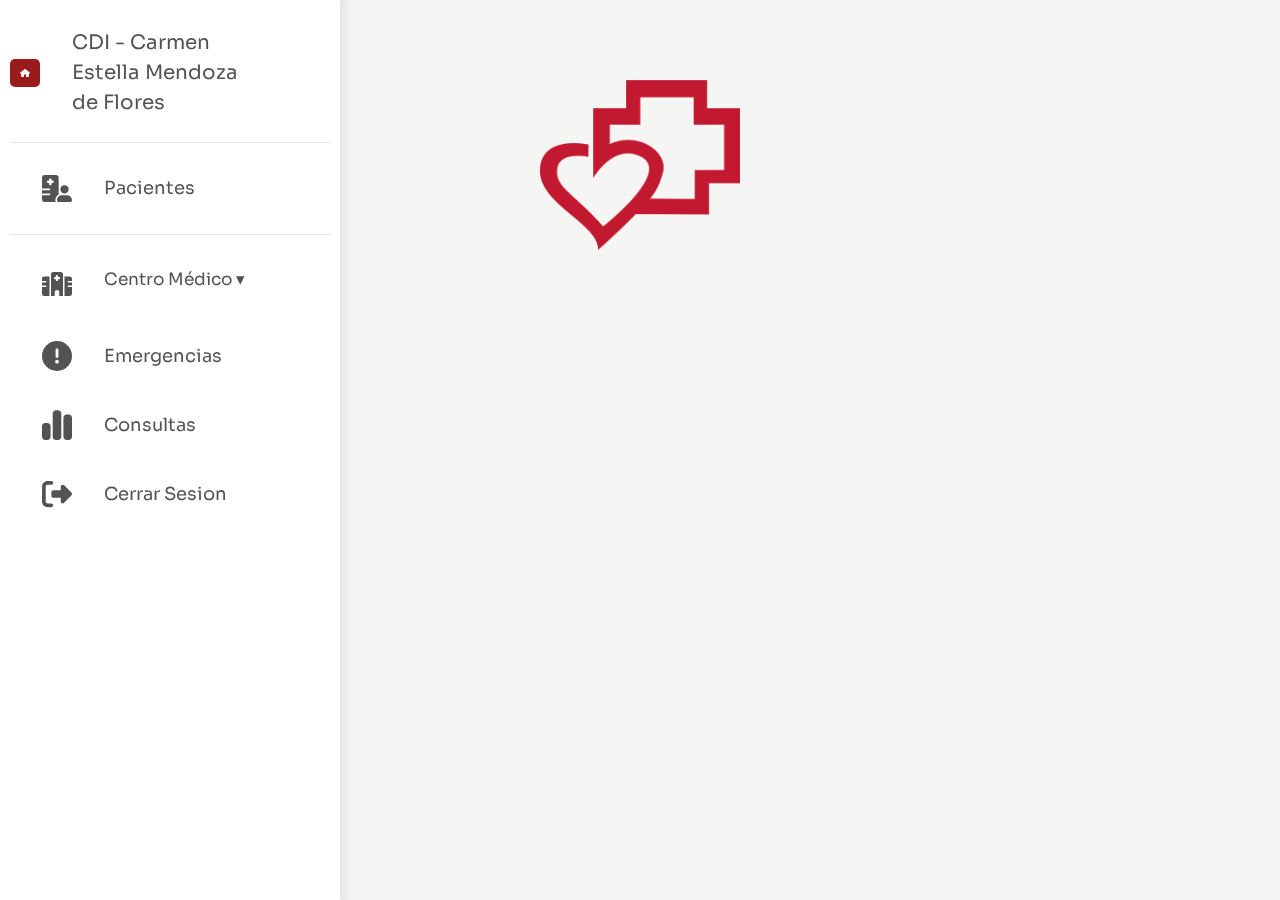
<file: index.html>
<!-- Seccion: IN2123
Estudiantes:
- Meneses Eduin, CI:32014004
- Chacon Juan, CI:30128924
- Gonzalez Anthoan, CI:31111553
- Jorge Patiño, CI:24550967
- Rodriguez Manuel, CI:31143265 -->

<!DOCTYPE html>
<html lang="en">
<head>
    <meta charset="UTF-8">
    <meta name="viewport" content="width=device-width, initial-scale=1.0">
    <title>CDI - Carmen Estella Mendoza de Flores</title>
    <link rel="stylesheet" href="style.css">
    <link rel="stylesheet" href="bootstrap.min.css">
    <link rel="shortcut icon" href="img/logo.png" />
</head>
<body class="gris">

    <input type="checkbox" id="sidebar-toggle" class="sidebar-toggle">
    <label for="sidebar-toggle" class="sidebar-icon" style="background-color: rgb(153 27 27); border-radius: 5px;">&#9776;</label>
    <div id="sidebar" class="sidebar">
        <label for="sidebar-toggle" class="close-btn">&times;</label>

        <div style="display: flex; align-items: center; margin: 20px 10px 10px 10px; font-family: Sora;">
            <img src="img/home.svg" alt="" style="background-color: rgb(153 27 27); padding: 10px; border-radius: 5px;">
            <a href="index.html" style="font-size: 20px; margin-right: 60px;">CDI - Carmen Estella Mendoza de Flores</a>
        </div>

        <hr>

        <div class="sidebartitulos">
            <img src="img/usuario.svg" alt="">
            <a href="" id="linkPacientes">Pacientes</a>
        </div>

        <hr>

        <div class="dropdown">
            <input type="checkbox" id="dropdown-toggle" class="dropdown-toggle">
            <div for="dropdown-toggle" class="dropdown-label sidebartitulos">
                <img src="img/hospital.svg" alt="">
                <label for="dropdown-toggle" class="dropdown-label" style="font-size: 17px;">Centro Médico &#9662;</label>
            </div>
       
            <div class="dropdown-content">
                <a href="personal.html" class="dropdown-texto" style="font-size: 17px;" id="linkPersonal">Personal</a>
                <a href="#link2" class="dropdown-texto" style="font-size: 17px;" id="linkExamenes">Examenes</a>
            </div>
        </div>
        <div class="sidebartitulos">
            <img src="img/exclamacion.svg" alt="">
            <a href="#link4" id="linkEmergencias">Emergencias</a>
        </div>
        <div class="sidebartitulos">
            <img src="img/chart.svg" alt="">
            <a href="#link5" id="linkConsultas">Consultas</a>
        </div>
        <div class="sidebartitulos">
            <img src="img/bracket.svg" alt="">
            <a href="#link6">Cerrar Sesion</a>
        </div>
    </div>

    <article class="inicio blanco">
    </article>
    
    <div class="fondo">
        <img src="img/logo.png" alt="" id="linkLogo">
    </div>

    <div class="botones" id="botonesPacientes" style="display: none;">
        <button class="botonverde" id="btnRegistrar">Registrar Paciente</button>
        <a href="index.html" class="boton" id="btnVolver" style="color: white; text-decoration: none;">Volver</a>
    </div>
    
<!-- Modal -->
    <div id="myModal" class="modal">
        <div class="modal-content">
            <span class="close">&times;</span>
            <form id="formulario">
                <div class="row">
                    <div class="form-group col-md-6">
                        <label for="cedula">Cedula:</label>
                        <input type="text" class="form-control" id="cedula" name="cedula" required>
                    </div>
                    <div class="form-group col-md-6">
                        <label for="nombre">Nombre:</label>
                        <input type="text" class="form-control" id="nombre" name="nombre" required>
                    </div>
                </div>

                <div class="row">
                    <div class="form-group col-md-6">
                        <label for="apellido">Apellido:</label>
                        <input type="text" class="form-control" id="apellido" name="apellido" required>
                    </div>
                    <div class="form-group col-md-6">
                        <label for="edad">Edad:</label>
                        <input type="text" class="form-control" id="edad" name="edad" required>
                    </div>
                </div>

                <div class="row">
                    <div class="form-group col-md-6">
                        <label for="estadocivil">Estado Civil:</label>
                        <select class="form-control" id="estadocivil" name="estadocivil" required>
                            <option value="">Seleccione una opción</option>
                            <option value="divorciado">Divorciado</option>
                            <option value="soltero">Soltero</option>
                            <option value="casado">Casado</option>
                            <option value="viudo">Viudo</option>
                        </select>
                    </div>
                    <div class="form-group col-md-6">
                        <label for="telefono">Telefono:</label>
                        <input type="tel" class="form-control" id="telefono" name="telefono" required>
                    </div>
                </div>

                <div class="row">
                    <div class="form-group col-md-6">
                        <label for="direccion">Direccion:</label>
                        <input type="text" class="form-control" id="direccion" name="direccion" required>
                    </div>
                    <div class="form-group col-md-6">
                        <label for="ocupacion">Ocupacion:</label>
                        <input type="text" class="form-control" id="ocupacion" name="ocupacion" required>
                    </div>
                </div>

                <center><button type="submit" class="btn btn-danger">Registrar Paciente</button></center>
            </form>
        </div>
    </div>
    

    <script src="jquery.min.js"></script>
    <script src="script.js"></script>
</body>
</html>
</file>
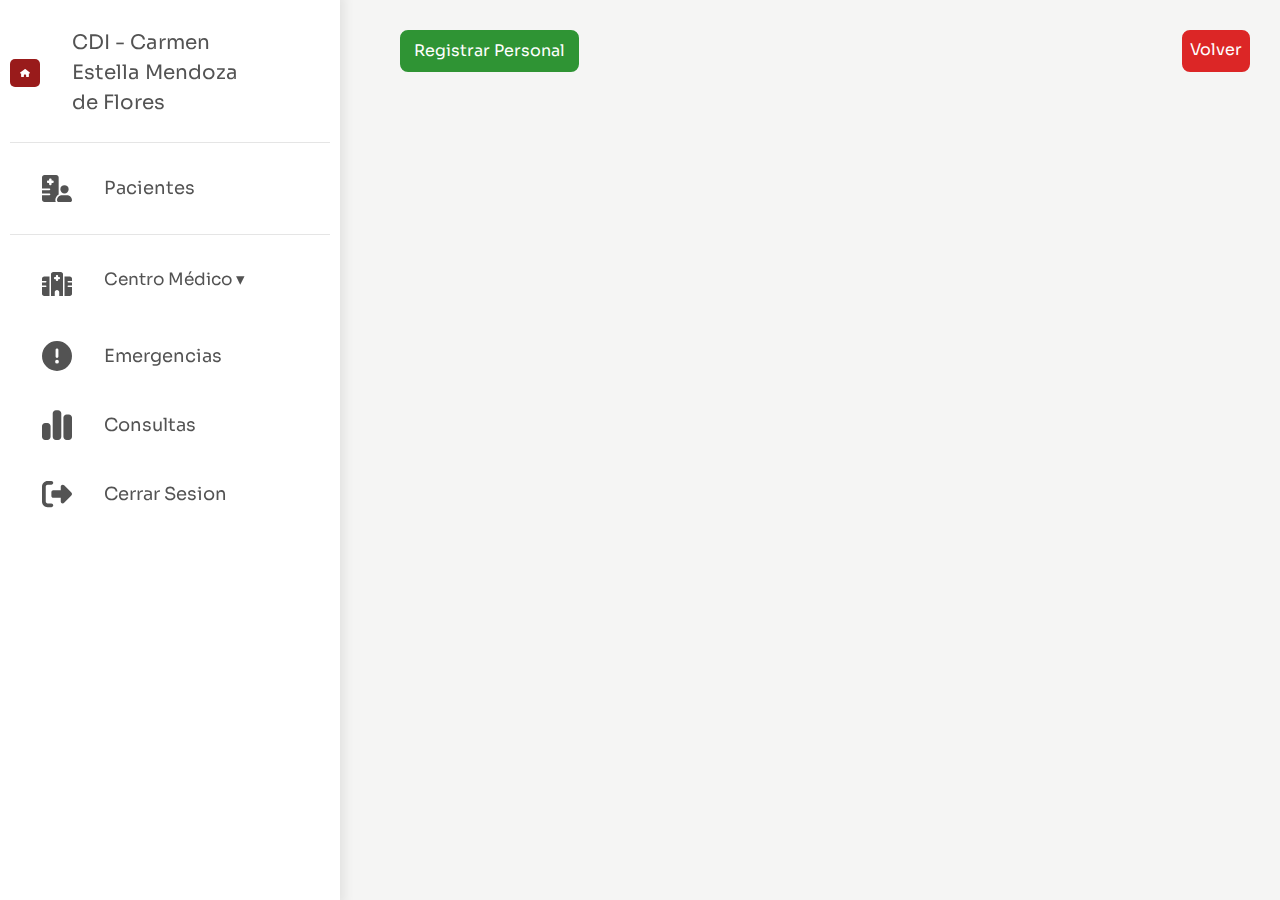
<file: personal.html>
<!-- Seccion: IN2123
Estudiantes:
- Meneses Eduin, CI:32014004
- Chacon Juan, CI:30128924
- Gonzalez Anthoan, CI:31111553
- Jorge Patiño, CI:24550967
- Rodriguez Manuel, CI:31143265 -->

<!DOCTYPE html>
<html lang="en">
<head>
    <meta charset="UTF-8">
    <meta name="viewport" content="width=device-width, initial-scale=1.0">
    <title>CDI - Carmen Estella Mendoza de Flores</title>
    <link rel="stylesheet" href="style.css">
    <link rel="stylesheet" href="bootstrap.min.css">
    <link rel="shortcut icon" href="img/logo.png" />
</head>
<body class="gris">

    <input type="checkbox" id="sidebar-toggle" class="sidebar-toggle">
    <label for="sidebar-toggle" class="sidebar-icon" style="background-color: rgb(153 27 27); border-radius: 5px;">&#9776;</label>
    <div id="sidebar" class="sidebar">
        <label for="sidebar-toggle" class="close-btn">&times;</label>

        <div style="display: flex; align-items: center; margin: 20px 10px 10px 10px; font-family: Sora;">
            <img src="img/home.svg" alt="" style="background-color: rgb(153 27 27); padding: 10px; border-radius: 5px;">
            <a href="index.html" style="font-size: 20px; margin-right: 60px;">CDI - Carmen Estella Mendoza de Flores</a>
        </div>

        <hr>

        <div class="sidebartitulos">
            <img src="img/usuario.svg" alt="">
            <a href="index.html" id="linkPacientes">Pacientes</a>
        </div>

        <hr>
        
        <div class="dropdown">
            <input type="checkbox" id="dropdown-toggle" class="dropdown-toggle">
            <div for="dropdown-toggle" class="dropdown-label sidebartitulos">
                <img src="img/hospital.svg" alt="">
                <label for="dropdown-toggle" class="dropdown-label" style="font-size: 17px;">Centro Médico &#9662;</label>
            </div>
       
            <div class="dropdown-content">
                <a href="personal.html" class="dropdown-texto" style="font-size: 17px;" id="linkPersonal">Personal</a>
                <a href="#link2" class="dropdown-texto" style="font-size: 17px;" id="linkExamenes">Examenes</a>
            </div>
        </div>
        <div class="sidebartitulos">
            <img src="img/exclamacion.svg" alt="">
            <a href="#link4" id="linkEmergencias">Emergencias</a>
        </div>
        <div class="sidebartitulos">
            <img src="img/chart.svg" alt="">
            <a href="#link5" id="linkConsultas">Consultas</a>
        </div>
        <div class="sidebartitulos">
            <img src="img/bracket.svg" alt="">
            <a href="#link6">Cerrar Sesion</a>
        </div>
    </div>

    <article class="inicio blanco">
    </article>


    <div class="botones" id="" style="display: flex;">
        <button class="botonverde" id="btnRegistrar">Registrar Personal</button>
        <a href="index.html" class="boton" id="btnVolver" style="color: white; text-decoration: none;">Volver</a>
    </div>
    
<!-- Modal -->
    <div id="myModal" class="modal">
        <div class="modal-content" style="width: 60%;">
            <span class="close">&times;</span>
            <form id="formulario">
                <div class="row">
                    <div class="form-group col-md-6">
                        <label for="cedula">Cedula:</label>
                        <input type="text" class="form-control" id="cedula" name="cedula" required>
                    </div>
                    <div class="form-group col-md-6">
                        <label for="nombre">Nombre:</label>
                        <input type="text" class="form-control" id="nombre" name="nombre" required>
                    </div>
                </div>

                <div class="row">
                    <div class="form-group col-md-6">
                        <label for="apellido">Apellido:</label>
                        <input type="text" class="form-control" id="apellido" name="apellido" required>
                    </div>
                    <div class="form-group col-md-6">
                        <label for="cargo">Cargo:</label>
                        <select class="form-control" id="cargo" name="cargo" required>
                            <option value="">Seleccione una opción</option>
                            <option value="doctor">Doctor/a</option>
                            <option value="enfermera">Enfermera/o</option>
                        </select>
                    </div>
                </div>

                <div class="row">
                    <div class="form-group col-md-6">
                        <label for="telefono">Telefono:</label>
                        <input type="tel" class="form-control" id="telefono" name="telefono" required>
                    </div>
                    <div class="form-group col-md-6">
                        <label for="direccion">Direccion:</label>
                        <input type="text" class="form-control" id="direccion" name="direccion" required>
                    </div>
                </div>

                <center><button type="submit" class="btn btn-danger">Registrar Personal</button></center>
            </form>
        </div>
    </div>

    <script src="jquery.min.js"></script>
    <script src="personal.js"></script>
</body>
</html>
</file>
<file: style.css>
/* Seccion: IN2123
Estudiantes:
- Meneses Eduin, CI:32014004
- Chacon Juan, CI:30128924
- Gonzalez Anthoan, CI:31111553
- Jorge Patiño, CI:24550967
- Rodriguez Manuel, CI:31143265 */

@font-face {
    font-family: 'Sora';
    src: url('Sora.ttf');
}

img {
    width: 30px;
    color: #535353;
}

.dropdown-texto {
    font-family: 'Sora';
    color: #535353;
    margin: 10px 10px;
    font-weight: 300;
}

.dropdown-texto:hover {
    color: rgb(255, 255, 255);
    background-color: rgb(153 27 27);
    padding: 1rem;
    border-radius: 5px;
}

.sidebar {
    height: 100%;
    width: 340px;
    position: fixed;
    z-index: 1;
    top: 0;
    left: 0;
    background-color: #ffffff;
    overflow-x: hidden;
    transition: 0.5s;
    padding-top: 0px;
    box-shadow: 0px 0px 10px 5px #00000013;
}

.sidebar a {
    padding: 8px 8px 8px 32px;
    text-decoration: none;
    font-size: 25px;
    color: #535353;
    display: block;
    transition: 0.3s;
}

.sidebar a:hover {
    color: #f1f1f1;
}

.sidebar-toggle {
    display: none;
}

.sidebar-icon {
    font-size: 30px;
    cursor: pointer;
    background-color: #111;
    color: white;
    border: none;
    position: fixed;
    top: 15px;
    left: 15px;
    padding: 10px;
    display: none; /* Ocultar el botón de apertura por defecto */
}

.sidebar-icon:hover {
    color: #535353;
}

.close-btn {
    position: absolute;
    top: 15px;
    right: 25px;
    font-size: 36px;
    color: #111;
    cursor: pointer;
    display: none; /* Ocultar el botón de cierre por defecto */
}

.dropdown {
    position: relative;
}

.dropdown-toggle {
    display: none;
}

.dropdown-label {
    padding: 8px 8px 8px 32px;
    font-size: 25px;
    color: #535353;
    display: block;
    cursor: pointer;
}

.dropdown-label:hover {
    color: #f1f1f1;
}

.dropdown-content {
    display: none;
    padding-left: 20px;
}

.dropdown-toggle:checked + .dropdown-label + .dropdown-content {
    display: block;
}


body {
    margin: 0;  
    padding: 0; 
}

.gris {
    background-color: rgb(245 245 244);
}

.blanco {
    background-color: white;
}

.inicio {
    display: flex;
    justify-content: center;
    align-items: center;
}

.superponer {
    z-index: 99;
}

.sidebarr {
    position: fixed;
    top: 0;
    left: 0;
    z-index: 1000; /* Asegúrate de que el z-index del sidebar sea mayor */
}

.table-responsive {
    position: relative;
    z-index: 1; /* Asegúrate de que el z-index del contenedor de la tabla sea menor */
}

.texto-inicio {
    font-family: 'Sora';
}

.texto-bienvenida {
    float: right;
    font-family: 'Sora';
    color: #535353;
}

.texto-bienvenida a {
    font-size: 10px;
    font-weight: 600;
}

.espacio {
    padding-left: 256px;
}

.fondo {
    display: flex;
    justify-content: center;
    align-items: center;
    padding-top: 80px;
}

.fondo img {
    width: 200px;
    height: 170px;
}

.pacientes {
    width: 80%;
    float: right;
    padding: 20px;
}

.boton {
    font-family: 'Sora';
    background-color: rgb(220 38 38);
    border-radius: 0.5rem;
    border: 0.5rem solid rgb(220 38 38);
    color: white;
    width: auto;
    cursor: pointer;
}

.botones {
    justify-content: space-between;
    margin-left: 400px;
    margin-right: 30px;
    margin-top: 30px;
}

.botones a {
    text-decoration: none;
    color: white;
}

.botonazul {
    font-family: 'Sora';
    background-color: #0054d1;
    border-radius: 0.5rem;
    border: 0.5rem solid #0051ca;
    color: white;
    width: auto;
}

.botonverde {
    font-family: 'Sora';
    background-color: rgb(47, 148, 52);
    border-radius: 0.5rem;
    border: 0.5rem solid rgb(47, 148, 52);
    color: white;
    width: auto;
    cursor: pointer;
}

.boton:hover {
    background-color: rgb(153, 27, 27);
    border: 0.5rem solid rgb(153, 27, 27);
}

.botonverde:hover {
    background-color: rgb(47, 148, 52);
    border: 0.5rem solid rgb(47, 148, 52);
}

.botonazul:hover {
    background-color: rgb(0, 0, 146);
    border: 0.5rem solid rgb(0, 0, 146);
}
.botonverde1 {
    font-family: 'Sora';
    background-color: rgb(0, 161, 0);
    border-radius: 0.5rem;
    border: 0.5rem solid rgb(0, 161, 0);
    color: white;
    width: auto;
}
.botonverde:hover {
    background-color: rgb(0, 95, 5);
    border: 0.5rem solid rgba(0, 95, 5);
}

.gradiente{
background: -webkit-linear-gradient(90deg, #ff0000,#ff8080);/* Chrome 10-25, Safari 5.1-6 */ 
background: linear-gradient(90deg, #ff0000,#ff8080);/* W3C, IE 10+/ Edge, Firefox 16+, Chrome 26+, Opera 12+, Safari 7+ */

}

.button-container {
    display: flex;
    justify-content: center;
    gap: 10px;
    margin-top: 10px;
}

.table td, .table th {
    text-align: center; /* Centra el texto horizontalmente */
    vertical-align: middle; /* Centra el texto verticalmente */
}

hr {
    margin: 2rem 10px 2rem;
    color: #535353;
}

.bordei {
    color: rgb(255, 255, 255);
    background-color: rgb(153 27 27);
    padding: 1rem;
    border-radius: 5px;
}

.sidebartitulos {
    font-family: 'Sora';
    color: #535353;

    padding: 0.5rem 0rem 0.5rem 2rem;
    margin-top: 10px;
    margin-left: 10px;
    margin-right: 10px;
    margin-bottom: 0px;

    display: flex;
    align-items: center;
    cursor: pointer;
    border-radius: 5px;
    font-size: 25px;

    transition: 0.3s;
}

.sidebartitulos a {
    font-size: 18px;
    margin-right: 2rem;
}

.sidebartitulos:hover {
    color: rgb(255, 255, 255);
    background-color: rgb(153 27 27);
}

.modal {
    display: none;
    position: fixed;
    z-index: 1;
    left: 0;
    top: 0;
    width: 100%;
    height: 100%;
    overflow: auto;
    background-color: rgb(0,0,0);
    background-color: rgba(0,0,0,0.4);
}
.modal-content {
    background-color: #fefefe;
    margin: 5% auto;
    padding: 20px;
    border: 1px solid #888;
    width: 60%;
    max-width: 800px;
    max-height: 80%;
    overflow-y: auto;
}
.close {
    color: #aaa;
    float: right;
    font-size: 28px;
    font-weight: bold;
}
.close:hover,
.close:focus {
    color: black;
    text-decoration: none;
    cursor: pointer;
}


@media (max-width: 928px) {
    .modal-content {
        width: 80%;
    }
    
    .espacio {
        padding-left: 0px;
    }

    .botones {
        display: flex;
        justify-content: space-between;
        margin-left: 20px;
        margin-right: 30px;
        margin-top: 30px;
    }

    .button-container {
        flex-direction: column;
        align-items: center;
    }

    .recortar {
        display: flex;
        justify-content: space-between;
        width: 20%;
    }

    label {
        padding-top: 20px;
    }

    
    .sidebar {
        width: 250px;
            height: 100%;
            background-color: #ffffff;
            position: fixed;
            top: 0;
            left: -250px;
            transition: left 0.3s;
    }
    .sidebar.open {
        left: 0;
    }

    .sidebar-toggle:checked + .sidebar-icon + .sidebar {
        left: 0;
    }

    .sidebar-icon {
        display: block; /* Mostrar el botón de apertura en pantallas pequeñas */
    }

    .close-btn {
        display: block; /* Mostrar el botón de cierre en pantallas pequeñas */
    }

    .texto-bienvenida {
        float: right;
        font-family: 'Sora';
        color: #535353;
    }

    .texto-bienvenida a {
        font-size: 17px;
    }

    .sidebar-icon {
        padding: 5px 10px;
    }

}
</file>
